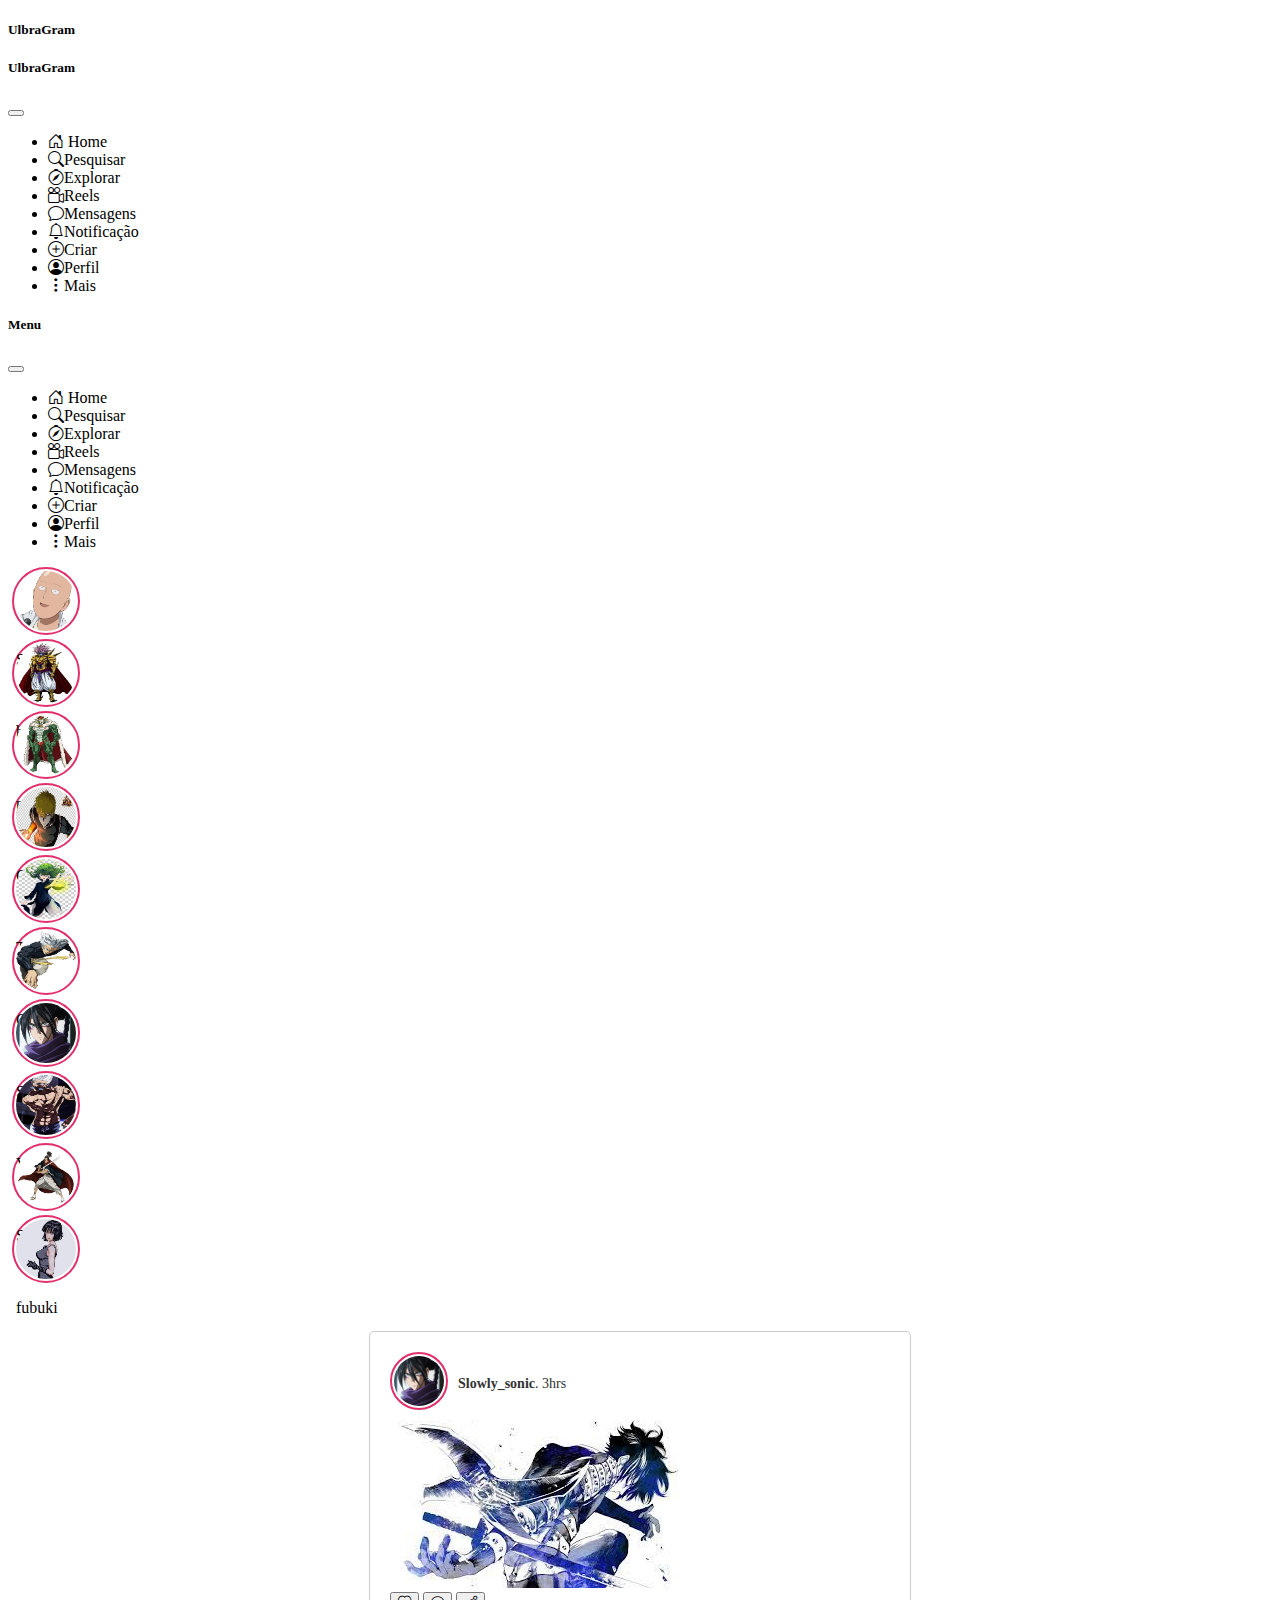
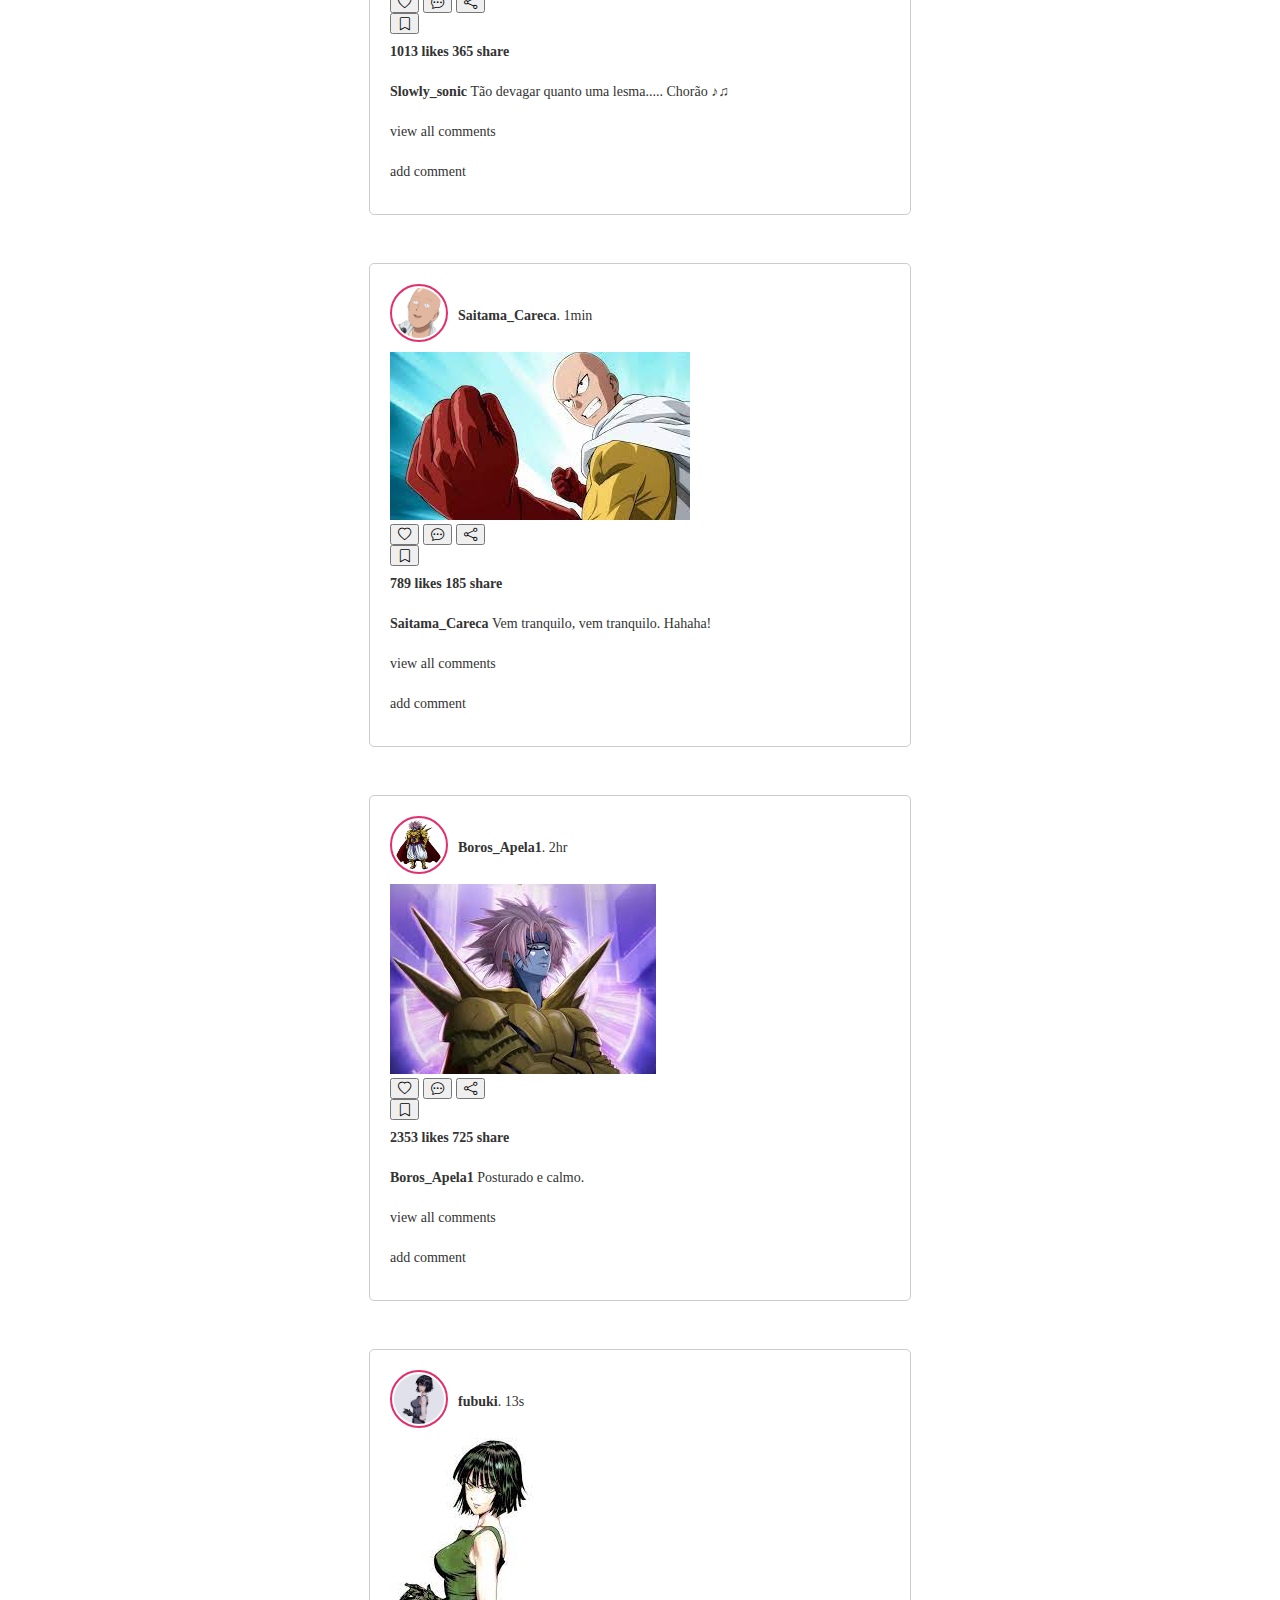
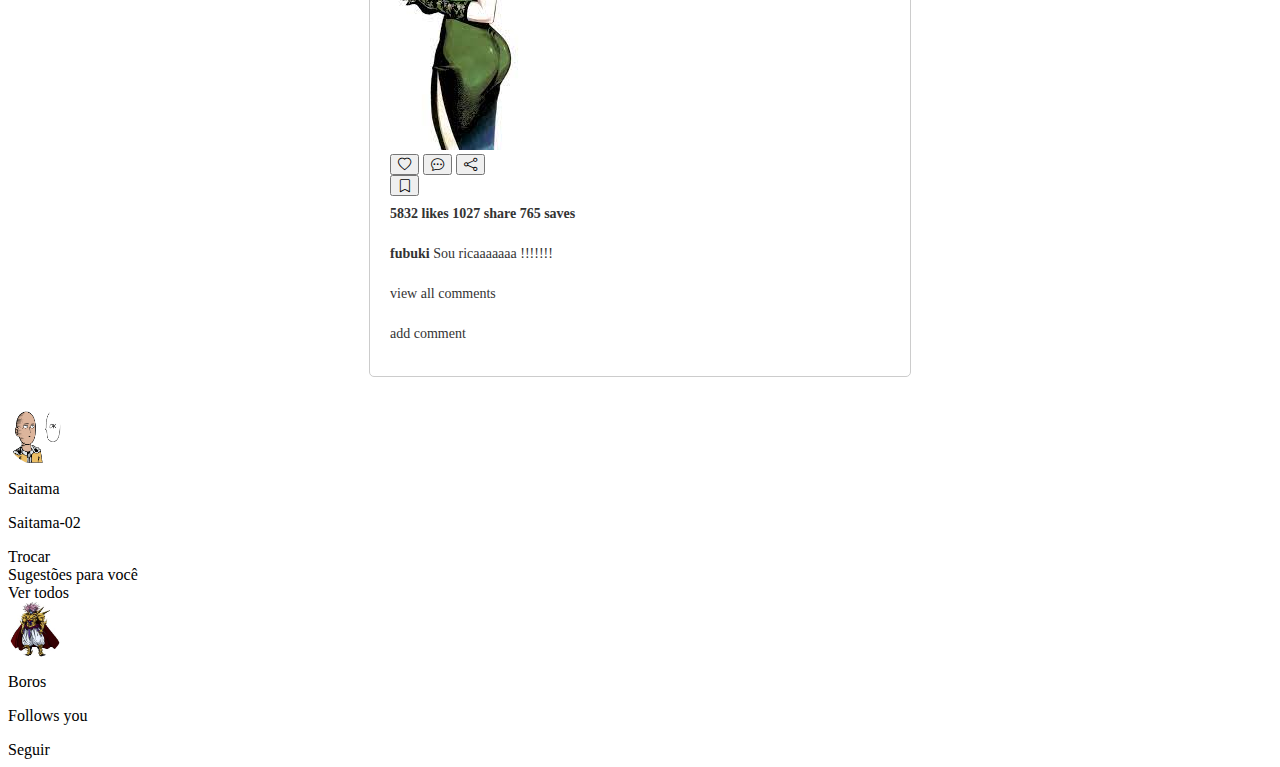
<file: index.html>
<!DOCTYPE html>
<html lang="en">

<head>
    <meta charset="UTF-8">
    <meta http-equiv="X-UA-Compatible" content="IE=edge">
    <meta name="viewport" content="width=device-width, initial-scale=1.0">
    <title>UlbraGram</title>
    <link href="https://cdn.jsdelivr.net/npm/bootstrap@5.3.0/dist/css/bootstrap.min.css" rel="stylesheet"
        integrity="sha384-9ndCyUaIbzAi2FUVXJi0CjmCapSmO7SnpJef0486qhLnuZ2cdeRhO02iuK6FUUVM" crossorigin="anonymous">
    <link rel="stylesheet" href="https://cdn.jsdelivr.net/npm/bootstrap-icons@1.3.0/font/bootstrap-icons.css">
    <link rel="stylesheet" href="styles.css">
</head>

<body>
    <div class="container-fluid">
        <div class="row">
            <div class="col 12 col-lg-2 pt-lg-5 pb-lg-2 border-end">
                <h5 class="text-center d-none d-lg-block">UlbraGram</h5>
                <nav class="navbar navbar-expand-lg">
                    <h5 class="text-center d-block d-lg-none">UlbraGram</h5>
                    <button class="navbar-toggler" type="button" data-bs-toggle="offcanvas"
                        data-bs-target="#offcanvasMenu" aria-controls="offcanvasMenu" aria-expanded="false"
                        aria-label="Toggle navigation"><span class="navbar-toggler-icon"></span>
                    </button>
                    <div class="collapse navbar-collapse mt-4">
                        <ul class="navbar-nav flex-column">
                            <li class="nav-item">
                                <a class="nav-link text-dark" href="index.html"></a><i class="bi bi-house-door me-2"></i>
                                Home</a>
                            </li>
                            <li class="nav-item">
                                <a class="nav-link text-dark" href="#"></a><i
                                    class="bi bi-search me-2"></i>Pesquisar</a>
                            </li>
                            <li class="nav-item">
                                <a class="nav-link text-dark" href="#"></a><i
                                    class="bi bi-compass me-2"></i>Explorar</a>
                            </li>
                            <li class="nav-item">
                                <a class="nav-link text-dark" href="#"></a><i
                                    class="bi bi-camera-reels me-2"></i>Reels</a>
                            </li>
                            <li class="nav-item">
                                <a class="nav-link text-dark" href="#"></a><i
                                    class="bi bi-chat me-2"></i></i>Mensagens</a>
                            </li>
                            <li class="nav-item">
                                <a class="nav-link text-dark" href="#"></a><i
                                    class="bi bi-bell me-2"></i>Notificação</a>
                            </li>
                            <li class="nav-item">
                                <a class="nav-link text-dark" href="#"></a><i
                                    class="bi bi-plus-circle me-2"></i>Criar</a>
                            </li>
                            <li class="nav-item">
                                <a class="nav-link text-dark" href="perfil.html"></a><i
                                    class="bi bi-person-circle me-2"></i>Perfil</a>
                            </li>
                            <li class="nav-item">
                                <a class="nav-link text-dark" href="#"></a><i
                                    class="bi bi-three-dots-vertical me-2"></i>Mais</a>
                            </li>

                        </ul>
                    </div>
                </nav>
            </div>
            <div class="offcanvas offcanvas-start" tabindex="-1" id="offcanvasMenu"
                aria-labellebdy='offcanvarMenuLabel'>
                <div class="offcanvas-header">
                    <h5 id="offcanvasMenuLabel">Menu</h5>
                    <button type="button" class="btn-close text-reset" data-bs-dismiss="offcanvas"
                        aria-label="Close"></button>
                </div>
                <div class="offcanvas-body">
                    <ul class="navbar-nav flex-column">
                        <li class="nav-item">
                            <a class="nav-link text-dark" href="index.html"></a><i class="bi bi-house-door me-2"></i> Home</a>
                        </li>
                        <li class="nav-item">
                            <a class="nav-link text-dark" href="#"></a><i class="bi bi-search me-2"></i>Pesquisar</a>
                        </li>
                        <li class="nav-item">
                            <a class="nav-link text-dark" href="#"></a><i class="bi bi-compass me-2"></i>Explorar</a>
                        </li>
                        <li class="nav-item">
                            <a class="nav-link text-dark" href="#"></a><i class="bi bi-camera-reels me-2"></i>Reels</a>
                        </li>
                        <li class="nav-item">
                            <a class="nav-link text-dark" href="#"></a><i class="bi bi-chat me-2"></i></i>Mensagens</a>
                        </li>
                        <li class="nav-item">
                            <a class="nav-link text-dark" href="#"></a><i class="bi bi-bell me-2"></i>Notificação</a>
                        </li>
                        <li class="nav-item">
                            <a class="nav-link text-dark" href="#"></a><i class="bi bi-plus-circle me-2"></i>Criar</a>
                        </li>
                        <li class="nav-item">
                            <a class="nav-link text-dark" href="perfil.html"></a><i
                                class="bi bi-person-circle me-2"></i>Perfil</a>
                        </li>
                        <li class="nav-item">
                            <a class="nav-link text-dark" href="#"></a><i
                                class="bi bi-three-dots-vertical me-2"></i>Mais</a>
                        </li>
                    </ul>
                </div>
            </div>
            <div class="col-12 col-lg-7">
                <div class="row d-flex justify-content-center mt-4">
                    <div class="story text-center">
                        <img src="saitama02.png" alt="foto 1">
                        <p class="mt-1">Saitama</p>
                    </div>
                    <div class="story text-center">
                        <img src="lord boros.jfif" alt="foto 1">
                        <p class="mt-1">boros</p>
                    </div>
                    <div class="story text-center">
                        <img src="king sea.jfif" alt="foto 1">
                        <p class="mt-1">peixe</p>
                    </div>
                    <div class="story text-center">
                        <img src="genos.jfif" alt="foto 1">
                        <p class="mt-1">Genos</p>
                    </div>
                    <div class="story text-center d-none d-md-block">
                        <img src="kid.jfif" alt="foto 1">
                        <p class="mt-1">Tornado</p>
                    </div>
                    <div class="story text-center d-none d-md-block">
                        <img src="garol.jfif" alt="foto 1">
                        <p class="mt-1">Garol</p>
                    </div>
                    <div class="story text-center d-none d-md-block">
                        <img src="sonic.jfif" alt="foto 1">
                        <p class="mt-1">Sonic</p>
                    </div>
                    <div class="story text-center d-none d-md-block">
                        <img src="velho.jfif" alt="foto 1">
                        <p class="mt-1">Velho</p>
                    </div>
                    <div class="story text-center d-none d-md-block">
                        <img src="samurai.jfif" alt="foto 1">
                        <p class="mt-1">Samurai</p>
                    </div>
                    <div class="story text-center d-none d-md-block">
                        <img src="fubuki.jfif" alt="foto 1">
                        <p class="mt-1">fubuki</p>
                    </div>
                </div>
                <div class="container">
                    <div class="post">
                        <div class="row">
                            <div class="col post-header">
                                <div class="story post-header-profile">
                                    <img src="sonic.jfif" alt="">
                                </div>
                                <p><strong>Slowly_sonic</strong>. 3hrs</p>
                            </div>
                        </div>
                        <img src="sonic-post.jfif" alt="imagem do post" class="post-image">
                        <div class="row">
                            <div class="col">
                                <button class="btn">
                                    <i class="bi bi-heart"></i>
                                </button>
                                <button class="btn">
                                    <i class="bi bi-chat-dots"></i>
                                </button>
                                <button class="btn">
                                    <i class="bi bi-share"></i>
                                </button>
                            </div>
                            <div class="col-auto">
                                <button class="btn">
                                    <i class="bi bi-bookmark"></i>
                                </button>
                            </div>
                        </div>
                        <div class="row smaller-row">
                            <div class="col">
                                <p><strong> 1013 likes 365 share </strong></p>
                            </div>
                        </div>
                        <div class="row smaller-row">
                            <div class="col">
                                <p><strong> Slowly_sonic </strong> Tão devagar quanto uma lesma..... Chorão ♪♫</p>
                            </div>
                        </div>
                        <div class="row smaller-row">
                            <div class="col">
                                <p> view all comments </p>
                            </div>
                        </div>
                        <div class="row smaller-row">
                            <div class="col">
                                <p> add comment </p>
                            </div>
                        </div>
                    </div>
                </div>
                    <div class="container">
                        <div class="post">
                            <div class="row">
                                <div class="col post-header">
                                    <div class="story post-header-profile">
                                        <img src="saitama02.png" alt="">
                                    </div>
                                    <p><strong>Saitama_Careca</strong>. 1min</p>
                                </div>
                            </div>
                            <img src="saitama06.jfif" alt="imagem do post" class="post-image">
                            <div class="row">
                                <div class="col">
                                    <button class="btn">
                                        <i class="bi bi-heart"></i>
                                    </button>
                                    <button class="btn">
                                        <i class="bi bi-chat-dots"></i>
                                    </button>
                                    <button class="btn">
                                        <i class="bi bi-share"></i>
                                    </button>
                                </div>
                                <div class="col-auto">
                                    <button class="btn">
                                        <i class="bi bi-bookmark"></i>
                                    </button>
                                </div>
                            </div>
                            <div class="row smaller-row">
                                <div class="col">
                                    <p><strong> 789 likes 185 share </strong></p>
                                </div>
                            </div>
                            <div class="row smaller-row">
                                <div class="col">
                                    <p><strong> Saitama_Careca </strong> Vem tranquilo, vem tranquilo. Hahaha!</p>
                                </div>
                            </div>
                            <div class="row smaller-row">
                                <div class="col">
                                    <p> view all comments </p>
                                </div>
                            </div>
                            <div class="row smaller-row">
                                <div class="col">
                                    <p> add comment </p>
                                </div>
                            </div>
                        </div>
                    </div>
                    <div class="container">
                        <div class="post">
                            <div class="row">
                                <div class="col post-header">
                                    <div class="story post-header-profile">
                                        <img src="lord boros.jfif" alt="">
                                    </div>
                                    <p><strong>Boros_Apela1</strong>. 2hr</p>
                                </div>
                            </div>
                            <img src="boros-post.jfif" alt="imagem do post" class="post-image">
                            <div class="row">
                                <div class="col">
                                    <button class="btn">
                                        <i class="bi bi-heart"></i>
                                    </button>
                                    <button class="btn">
                                        <i class="bi bi-chat-dots"></i>
                                    </button>
                                    <button class="btn">
                                        <i class="bi bi-share"></i>
                                    </button>
                                </div>
                                <div class="col-auto">
                                    <button class="btn">
                                        <i class="bi bi-bookmark"></i>
                                    </button>
                                </div>
                            </div>
                            <div class="row smaller-row">
                                <div class="col">
                                    <p><strong> 2353 likes 725 share </strong></p>
                                </div>
                            </div>
                            <div class="row smaller-row">
                                <div class="col">
                                    <p><strong> Boros_Apela1 </strong> Posturado e calmo. </p>
                                </div>
                            </div>
                            <div class="row smaller-row">
                                <div class="col">
                                    <p> view all comments </p>
                                </div>
                            </div>
                            <div class="row smaller-row">
                                <div class="col">
                                    <p> add comment </p>
                                </div>
                            </div>
                        </div>
                    </div>
                    <div class="container">
                        <div class="post">
                            <div class="row">
                                <div class="col post-header">
                                    <div class="story post-header-profile">
                                        <img src="fubuki.jfif" alt="">
                                    </div>
                                    <p><strong>fubuki</strong>. 13s</p>
                                </div>
                            </div>
                            <img src="fubuki-post.jfif" alt="imagem do post" class="post-image">
                            <div class="row">
                                <div class="col">
                                    <button class="btn">
                                        <i class="bi bi-heart"></i>
                                    </button>
                                    <button class="btn">
                                        <i class="bi bi-chat-dots"></i>
                                    </button>
                                    <button class="btn">
                                        <i class="bi bi-share"></i>
                                    </button>
                                </div>
                                <div class="col-auto">
                                    <button class="btn">
                                        <i class="bi bi-bookmark"></i>
                                    </button>
                                </div>
                            </div>
                            <div class="row smaller-row">
                                <div class="col">
                                    <p><strong> 5832 likes 1027 share 765 saves </strong></p>
                                </div>
                            </div>
                            <div class="row smaller-row">
                                <div class="col">
                                    <p><strong> fubuki </strong> Sou ricaaaaaaa !!!!!!!</p>
                                </div>
                            </div>
                            <div class="row smaller-row">
                                <div class="col">
                                    <p> view all comments </p>
                                </div>
                            </div>
                            <div class="row smaller-row">
                                <div class="col">
                                    <p> add comment </p>
                                </div>
                            </div>
                        </div>
                    </div>
                </div>
                <div class="col-lg-3 d-none d-lg-block" id="sectionProfile">
                    <div class="row d-flex align-items-center">
                        <div class="col-3 col-xl-2">
                            <div class="text-center" id="myProfile">
                                <img src="saitama.png" alt="foto de perfil">
                            </div>
                        </div>
                        <div class="col-5 col-xl-6">
                            <p class="fw-bold">Saitama</p>
                            <p> Saitama-02</p>
                        </div>
                        <div class="col-4 text-end">
                            <span class="fw-bold text-primary">Trocar</span>
                        </div>
                    </div>
                    <div class="row mt-4 d-flex align-items-center">
                        <div class="col-6">
                            <span class="fw-semibold text-secondary">Sugestões para você</span>
                        </div>
                        <div class="col-6 text-end">
                            <span class="fw-bold">Ver todos</span>
                        </div>
                    </div>
                    <div class="row mt-4 d-flex align-items-center">
                        <div class="col-3 col-xl-2">
                            <div class="profiles text-center">
                                <img src="lord boros.jfif" alt="boros">
                            </div>
                        </div>
                        <div class="col-5 col-xl-6">
                            <p class="fw-bold">Boros</p>
                            <p class="fs-6s">Follows you</p>
                        </div>
                        <div class="col-4 text-end">
                            <span class="fw-bold text-primary">Seguir</span>
                        </div>
                    </div>
                </div>
            </div>
        </div>











        <script src="https://cdn.jsdelivr.net/npm/bootstrap@5.3.0/dist/js/bootstrap.bundle.min.js"
            integrity="sha384-geWF76RCwLtnZ8qwWowPQNguL3RmwHVBC9FhGdlKrxdiJJigb/j/68SIy3Te4Bkz"
            crossorigin="anonymous"></script>
            <script src="script.js"></script>
</body>

</html>
</file>
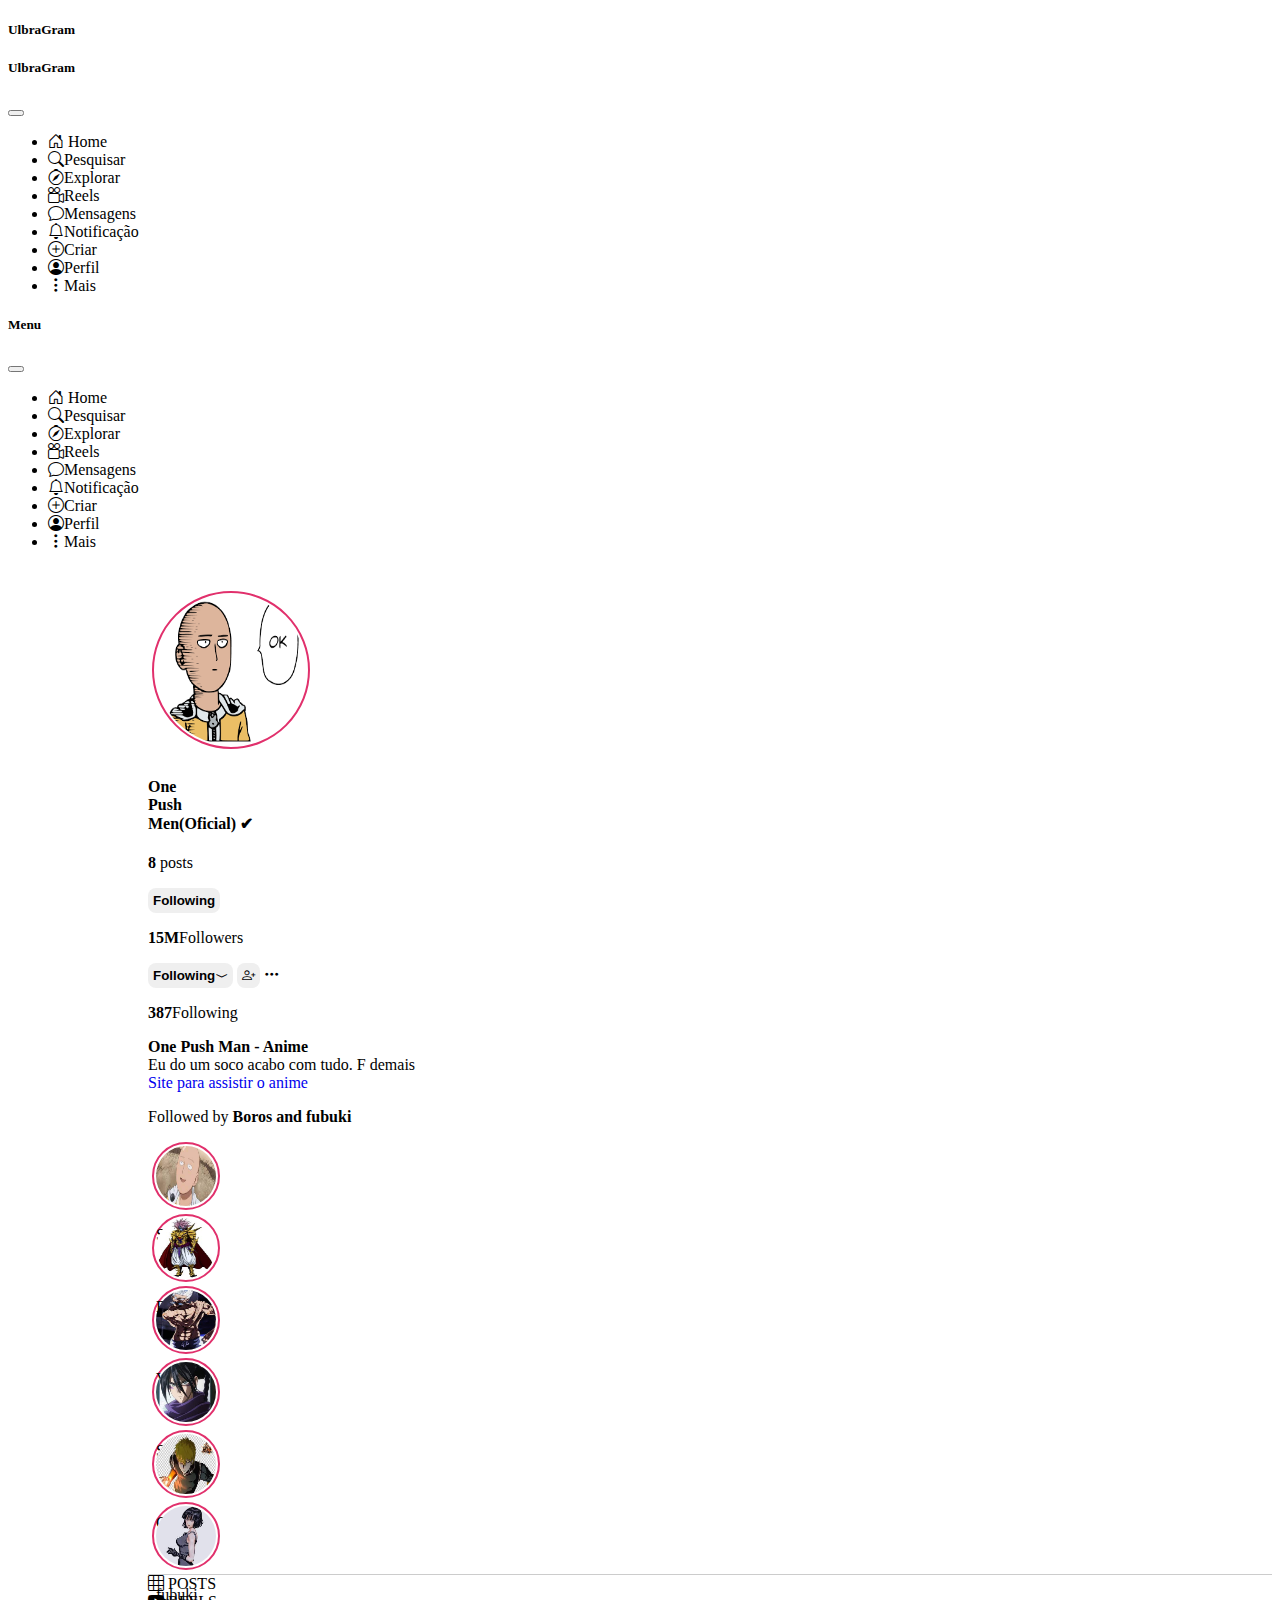
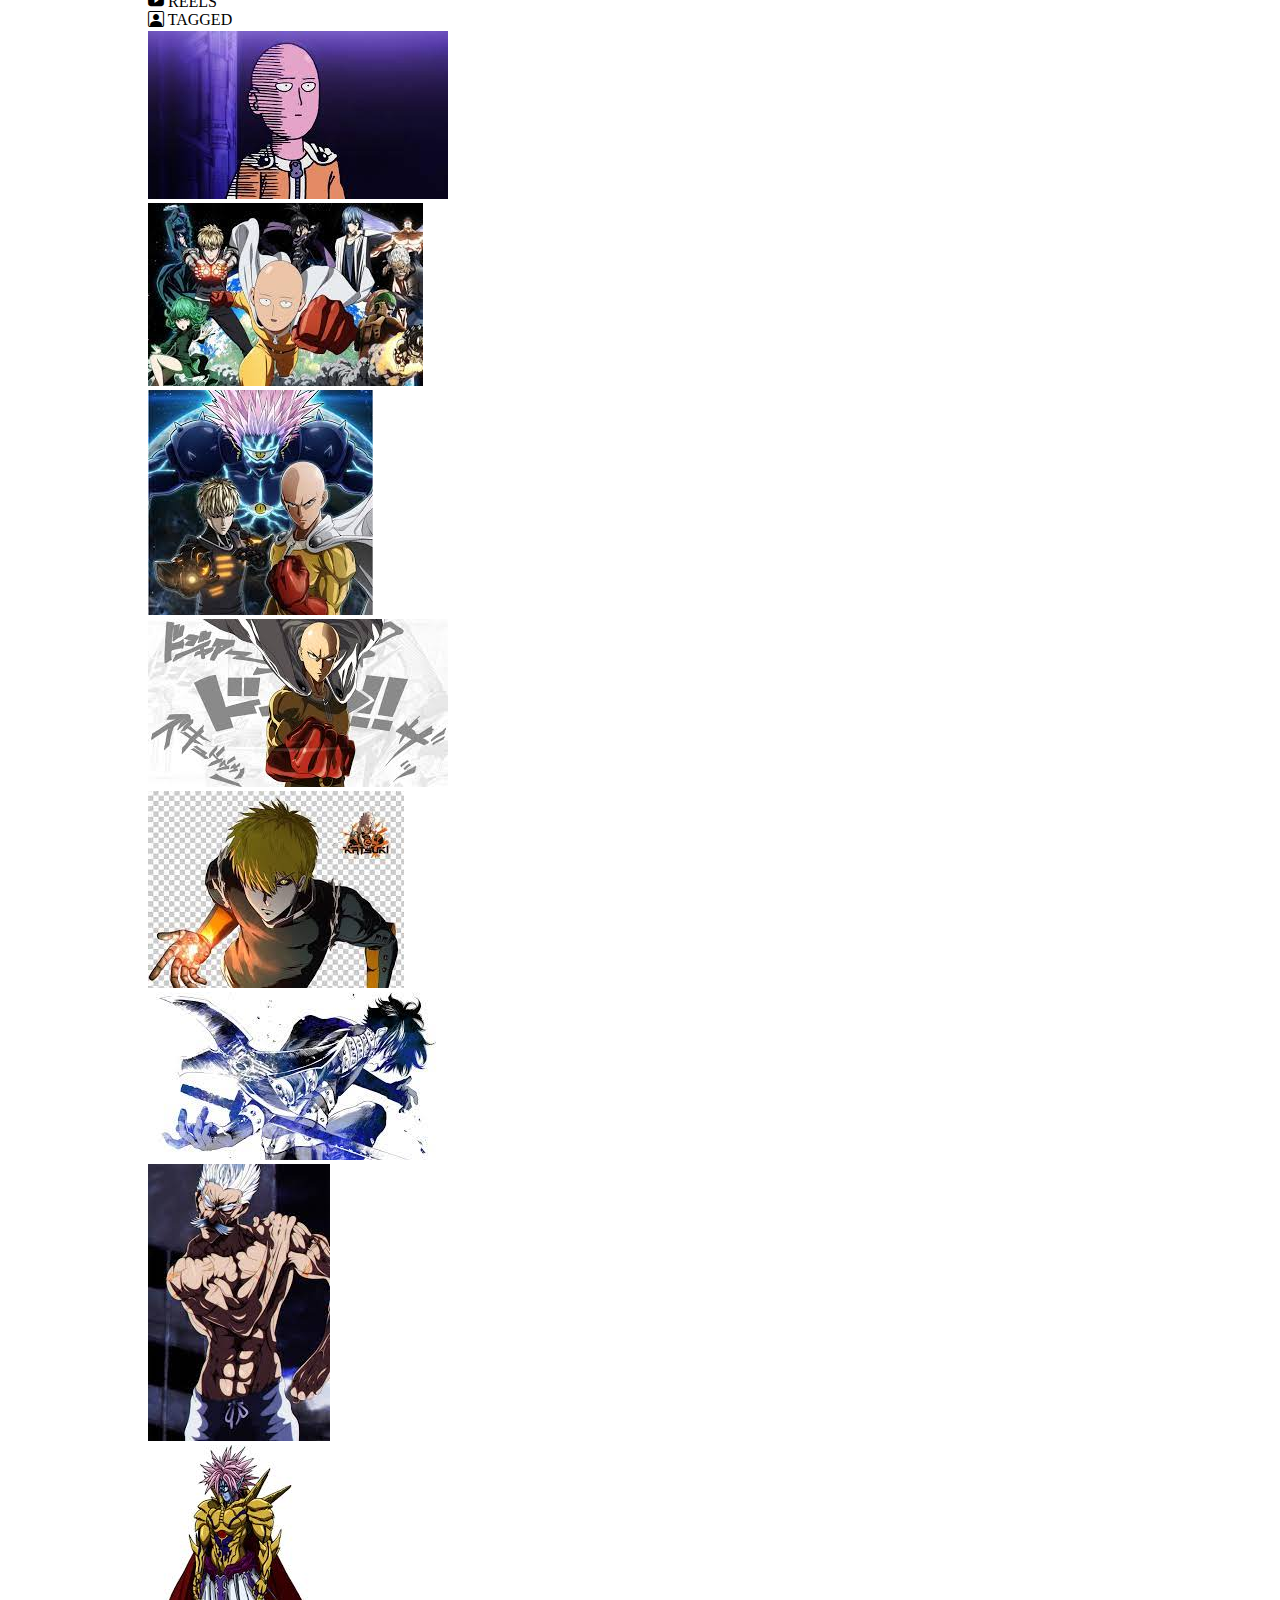
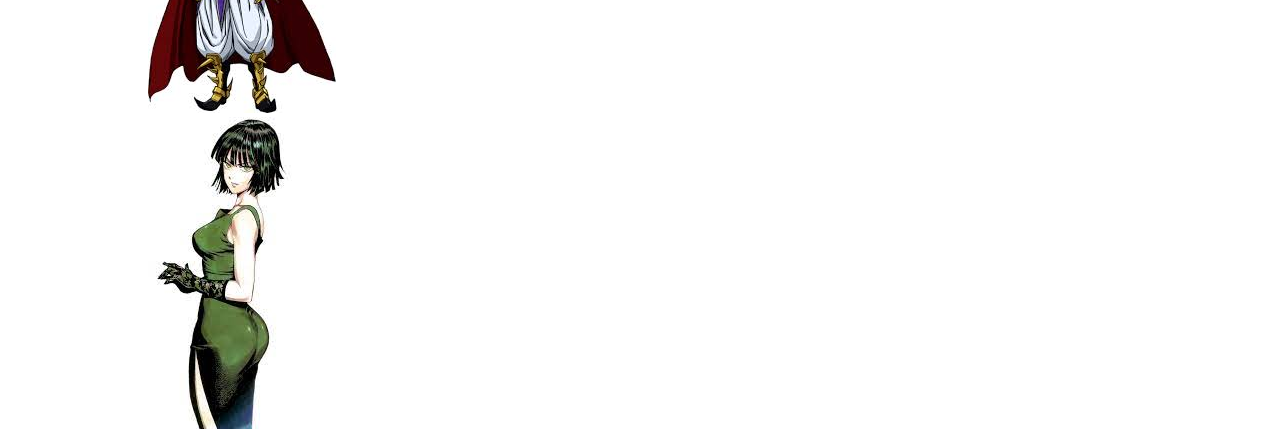
<file: perfil.html>
<!DOCTYPE html>
<html lang="en">

<head>
    <meta charset="UTF-8">
    <meta http-equiv="X-UA-Compatible" content="IE=edge">
    <meta name="viewport" content="width=device-width, initial-scale=1.0">
    <title>UlbraGram</title>
    <link href="https://cdn.jsdelivr.net/npm/bootstrap@5.3.0/dist/css/bootstrap.min.css" rel="stylesheet"
        integrity="sha384-9ndCyUaIbzAi2FUVXJi0CjmCapSmO7SnpJef0486qhLnuZ2cdeRhO02iuK6FUUVM" crossorigin="anonymous">
    <link rel="stylesheet" href="https://cdn.jsdelivr.net/npm/bootstrap-icons@1.3.0/font/bootstrap-icons.css">
    <link rel="stylesheet" href="styles.css">
</head>

<body>
    <div class="container-fluid">
        <div class="row">
            <div class="col 12 col-lg-2 pt-lg-5 pb-lg-2 border-end">
                <h5 class="text-center d-none d-lg-block">UlbraGram</h5>
                <nav class="navbar navbar-expand-lg">
                    <h5 class="text-center d-block d-lg-none">UlbraGram</h5>
                    <button class="navbar-toggler" type="button" data-bs-toggle="offcanvas"
                        data-bs-target="#offcanvasMenu" aria-controls="offcanvasMenu" aria-expanded="false"
                        aria-label="Toggle navigation"><span class="navbar-toggler-icon"></span>
                    </button>
                    <div class="collapse navbar-collapse mt-4">
                        <ul class="navbar-nav flex-column">
                            <li class="nav-item">
                                <a class="nav-link text-dark" href="index.html"></a><i class="bi bi-house-door me-2"></i>
                                Home</a>
                            </li>
                            <li class="nav-item">
                                <a class="nav-link text-dark" href="#"></a><i
                                    class="bi bi-search me-2"></i>Pesquisar</a>
                            </li>
                            <li class="nav-item">
                                <a class="nav-link text-dark" href="#"></a><i
                                    class="bi bi-compass me-2"></i>Explorar</a>
                            </li>
                            <li class="nav-item">
                                <a class="nav-link text-dark" href="#"></a><i
                                    class="bi bi-camera-reels me-2"></i>Reels</a>
                            </li>
                            <li class="nav-item">
                                <a class="nav-link text-dark" href="#"></a><i
                                    class="bi bi-chat me-2"></i></i>Mensagens</a>
                            </li>
                            <li class="nav-item">
                                <a class="nav-link text-dark" href="#"></a><i
                                    class="bi bi-bell me-2"></i>Notificação</a>
                            </li>
                            <li class="nav-item">
                                <a class="nav-link text-dark" href="#"></a><i
                                    class="bi bi-plus-circle me-2"></i>Criar</a>
                            </li>
                            <li class="nav-item">
                                <a class="nav-link text-dark" href="perfil.html"></a><i
                                    class="bi bi-person-circle me-2"></i>Perfil</a>
                            </li>
                            <li class="nav-item">
                                <a class="nav-link text-dark" href="#"></a><i
                                    class="bi bi-three-dots-vertical me-2"></i>Mais</a>
                            </li>

                        </ul>
                    </div>
                </nav>
            </div>
            <div class="offcanvas offcanvas-start" tabindex="-1" id="offcanvasMenu"
                aria-labellebdy='offcanvarMenuLabel'>
                <div class="offcanvas-header">
                    <h5 id="offcanvasMenuLabel">Menu</h5>
                    <button type="button" class="btn-close text-reset" data-bs-dismiss="offcanvas"
                        aria-label="Close"></button>
                </div>
                <div class="offcanvas-body">
                    <ul class="navbar-nav flex-column">
                        <li class="nav-item">
                            <a class="nav-link text-dark" href="index.html"></a><i class="bi bi-house-door me-2"></i> Home</a>
                        </li>
                        <li class="nav-item">
                            <a class="nav-link text-dark" href="#"></a><i class="bi bi-search me-2"></i>Pesquisar</a>
                        </li>
                        <li class="nav-item">
                            <a class="nav-link text-dark" href="#"></a><i class="bi bi-compass me-2"></i>Explorar</a>
                        </li>
                        <li class="nav-item">
                            <a class="nav-link text-dark" href="#"></a><i class="bi bi-camera-reels me-2"></i>Reels</a>
                        </li>
                        <li class="nav-item">
                            <a class="nav-link text-dark" href="#"></a><i class="bi bi-chat me-2"></i></i>Mensagens</a>
                        </li>
                        <li class="nav-item">
                            <a class="nav-link text-dark" href="#"></a><i class="bi bi-bell me-2"></i>Notificação</a>
                        </li>
                        <li class="nav-item">
                            <a class="nav-link text-dark" href="#"></a><i class="bi bi-plus-circle me-2"></i>Criar</a>
                        </li>
                        <li class="nav-item">
                            <a class="nav-link text-dark" href="perfil.html"></a><i
                                class="bi bi-person-circle me-2"></i>Perfil</a>
                        </li>
                        <li class="nav-item">
                            <a class="nav-link text-dark" href="#"></a><i
                                class="bi bi-three-dots-vertical me-2"></i>Mais</a>
                        </li>
                    </ul>
                </div>
            </div>
            <div class="profilePrincipal col-12 col-lg-7 mt-20 pl-40">
                <div class="profile row">
                    <div class="col-4 text-center">
                        <img src="saitama.png" alt="img 01">
                    </div>
                    <div class="col pt-200">
                        <div class="row pl-20">
                            <div class="col-3">
                                <h4>One<br>Push<br>Men(Oficial) ✔ </h4>
                                <p><strong> 8 </strong> posts </p>
                            </div>
                            <div class="col-3">
                                <button class="px-4 md-2"><strong>Following</strong></button>
                                <p><strong>15M</strong>Followers</p>
                            </div>
                            <div class="col-6">
                                <div class="md-2">
                                    <button><strong>Following</strong><i class="bi bi-chevron-compact-down"></i></button>
                                    <button><i class="bi bi-person-plus"></i></button>
                                    <i class="bi bi-three-dots"></i>
                                </div>
                                <p><strong>387</strong>Following</p>
                            </div>
                            <div class="row">
                                <p><strong> One Push Man - Anime </strong><br>
                                    Eu do um soco acabo com tudo. F demais<br>
                                    <a href="https://www.crunchyroll.com/pt-br/series/G63K98PZ6/one-punch-man">Site para assistir o anime</a>
                                </p>
                                <p>Followed by <strong>Boros and fubuki</strong></p>                               
                            </div>
                        </div>
                    </div>
                </div>
                <div class="col-12 col-lg-7">
                    <div class="row d-flex fustify-content-center mr-20 mt-4">
                        <div class="story text-center">
                            <img src="saitama03.jfif" alt="stts01">
                            <p class="mt-1">Saitama</p>
                        </div>
                        <div class="story text-center">
                            <img src="lord boros.jfif" alt="stts01">
                            <p class="mt-1">Boros</p>
                        </div>
                        <div class="story text-center">
                            <img src="velho.jfif" alt="stts01">
                            <p class="mt-1">Velho</p>
                        </div>
                        <div class="story text-center">
                            <img src="sonic.jfif" alt="stts01">
                            <p class="mt-1">Sonic</p>
                        </div>
                        <div class="story text-center">
                            <img src="genos.jfif" alt="stts01">
                            <p class="mt-1">Genos</p>
                        </div>
                        <div class="story text-center">
                            <img src="fubuki.jfif" alt="stts01">
                            <p class="mt-1">fubuki</p>
                        </div>
                    </div>
                </div>
                <div class="navigationProfile row mt-5 mb-2 pt-1 d-flex justify-content-center align-items-center">
                    <div class="col-2"> <i class="bi bi-grid-3x3"></i> POSTS</div>
                    <div class="col-2"><i class="bi bi-youtube"></i> REELS</div>
                    <div class="col-2"><i class="bi bi-person-square"></i> TAGGED</div>
                </div>
                <div class="conteiner">
                    <div class="row">
                        <div class=" col-4 mb-1 mr-1">
                            <img src="post01.jfif" alt="foto" class="img-fluid">
                        </div>
                        <div class=" col-4 mb-1 mr-1">
                            <img src="post02.jfif" alt="foto" class="img-fluid">
                        </div>
                        <div class=" col-4 mb-1 mr-1">
                            <img src="post03.jfif" alt="foto" class="img-fluid">
                        </div>
                        <div class=" col-4 mb-1 mr-1">
                            <img src="post04.jfif" alt="foto" class="img-fluid">
                        </div>
                        <div class=" col-4 mb-1 mr-1">
                            <img src="genos.jfif" alt="foto" class="img-fluid">
                        </div>
                        <div class=" col-4 mb-1 mr-1">
                            <img src="sonic-post.jfif" alt="foto" class="img-fluid">
                        </div>
                        <div class=" col-4 mb-1 mr-1">
                            <img src="velho.jfif" alt="foto" class="img-fluid">
                        </div>
                        <div class=" col-4 mb-1 mr-1">
                            <img src="lord boros.jfif" alt="foto" class="img-fluid">
                        </div>
                        <div class=" col-4 mb-1 mr-1">
                            <img src="fubuki-post.jfif" alt="foto" class="img-fluid">
                        </div>
                    </div>
                </div>
            </div>
        </div>
    </div>
                
      










        <script src="https://cdn.jsdelivr.net/npm/bootstrap@5.3.0/dist/js/bootstrap.bundle.min.js"
            integrity="sha384-geWF76RCwLtnZ8qwWowPQNguL3RmwHVBC9FhGdlKrxdiJJigb/j/68SIy3Te4Bkz"
            crossorigin="anonymous"></script>
</body>

</html>
</file>
<file: styles.css>
.story{
    border: 2px solid #e1306c;
    border-radius: 50%;
    width: 60px;
    height: 60px;
    padding: 2px;
    margin: 4px;    
}

.story img{
    border-radius: 50%;
    width: 100%;
    height: 100%;
}

.post{
    max-width: 500px;
    margin: 0 auto;
    background-color: #fff;
    border: 1px solid #ccc;
    border-radius: 5px;
    padding: 20px;
    margin-bottom: 20px;
}

.post img{
    max-width: 100%;
}

.smaller-row {
    height: 30px;
    align-items: center;
}

.post-img{
    width: 120%;
}

.post p{
    margin-top: 10px;
    font-size: 14px;
    color: #333;
}

.post-header-profile{
    width: 50px;
    height: 50px;
    margin: 0 10px 10px 0;
}

.post-header{
    display: flex;
    align-items: center;
}

.container{
    margin-top: 3rem;
}

#sectionProfile{
    margin-top: 2rem;
}

#sectionProfile{
    margin-bottom: 0;
}

#myProfile{
    border-radius: 50%;
    width: 55px;
    height: 55px;
}

#myProfile img{
    border-radius: 50%;
    width: 100%;
    height: 100%;
}

.profiles{
    border-radius: 50%;
    width: 55px;
    height: 55px;
}

.profiles img{
    border-radius: 50%; 
    width: 100%;
    height: 100%;
}

.profilePrincipal{
    padding-top: 20px;
    padding-left: 140px;    
}

.profile img{
    border: 2px solid #e1306c;
    border-radius: 50%;
    width: 150px;
    height: 150px;
    padding: 2px;
    margin: 4px;
}

.profile button{
    border: none;
    border-radius: 8px;
    padding: 5px;
}

.profile a{
    text-decoration: none;
}

.navigationProfile {
    border-top: 1px solid #ccc;
    padding-bottom: 2px;
}

.navigationProfile div:hover {
    border-top: 2px solid #252121;
}

.destaques{
    border: 2px solid #C0C0C0;
    border-radius: 50%;
    width: 60px;
    height: 60px;
    padding: 2px;
    margin: 4px;
}

.destaques img{
    border-radius: 50%;
    width: 100%;
    height: 100%;

}
</file>
